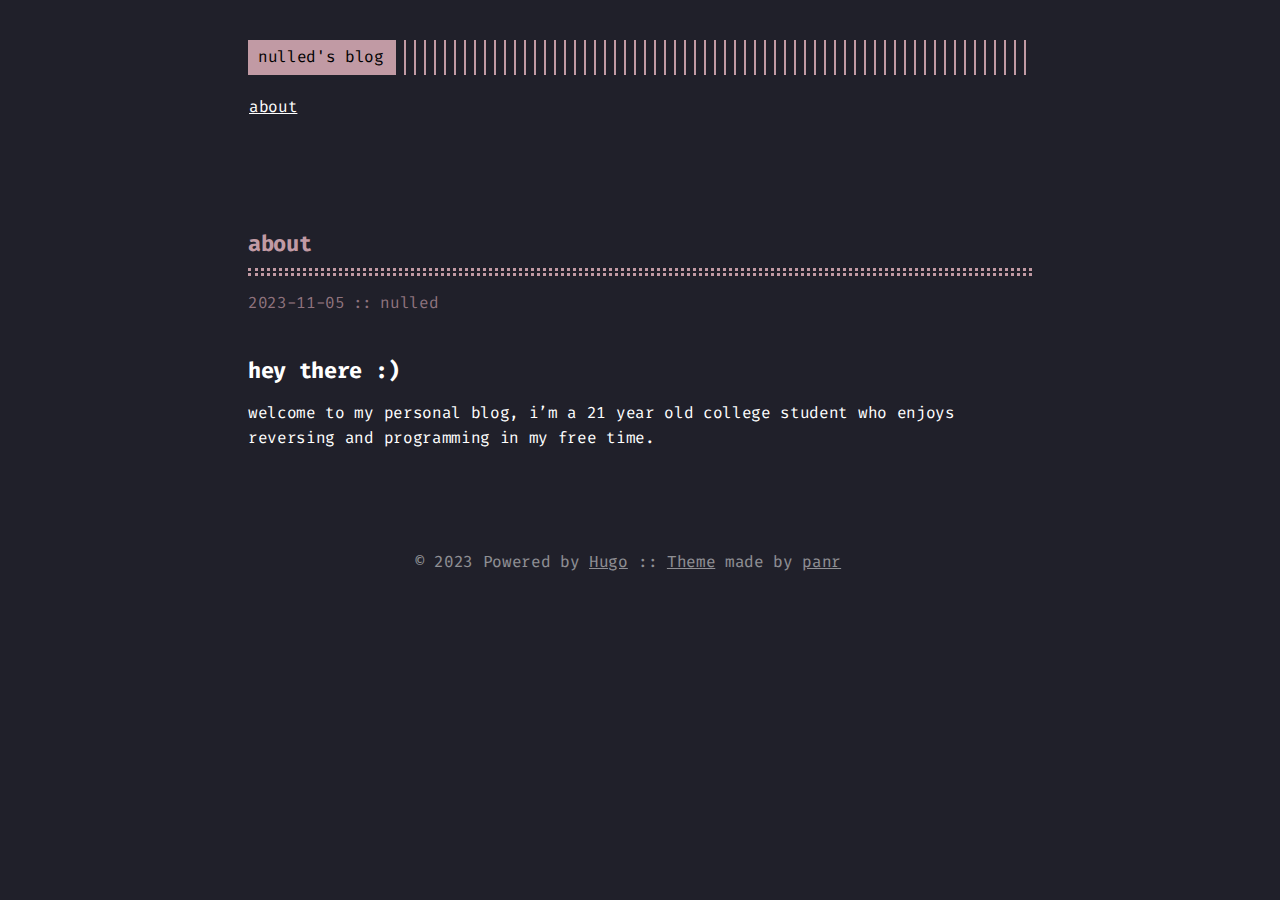
<file: about/index.html>
<!DOCTYPE html>
<html lang="en">
<head>
  
    <title>about :: nulled&#39;s blog</title>
  
  <meta http-equiv="content-type" content="text/html; charset=utf-8">
<meta name="viewport" content="width=device-width, initial-scale=1.0">
<meta name="description" content="hey there :) welcome to my personal blog, i&amp;rsquo;m a 21 year old college student who enjoys reversing and programming in my free time." />
<meta name="keywords" content="" />

  <meta name="robots" content="noodp" />

<link rel="canonical" href="https://nulledc0de.github.io/about/" />






  
  
  
  
  
  <link rel="stylesheet" href="https://nulledc0de.github.io/styles.css">







  <link rel="shortcut icon" href="https://nulledc0de.github.io/img/flower.png">



<meta name="twitter:card" content="summary" />



<meta property="og:locale" content="en" />
<meta property="og:type" content="article" />
<meta property="og:title" content="about">
<meta property="og:description" content="hey there :) welcome to my personal blog, i&amp;rsquo;m a 21 year old college student who enjoys reversing and programming in my free time." />
<meta property="og:url" content="https://nulledc0de.github.io/about/" />
<meta property="og:site_name" content="nulled&#39;s blog" />

  
    <meta property="og:image" content="https://nulledc0de.github.io/img/flower.png">
  

<meta property="og:image:width" content="1200">
<meta property="og:image:height" content="627">


  <meta property="article:published_time" content="2023-11-05 20:36:45 -0500 EST" />












</head>
<body class="pink">


<div class="container center headings--one-size">

  <header class="header">
  <div class="header__inner">
    <div class="header__logo">
      <a href="/">
  <div class="logo">
    nulled&#39;s blog
  </div>
</a>

    </div>
    
      <ul class="menu menu--mobile">
  <li class="menu__trigger">Menu&nbsp;▾</li>
  <li>
    <ul class="menu__dropdown">
      
        
          <li><a href="/about">about</a></li>
        
      
      
    </ul>
  </li>
</ul>

    
    
  </div>
  
    <nav class="navigation-menu">
  <ul class="navigation-menu__inner menu--desktop">
    
      
        
          <li><a href="/about" >about</a></li>
        
      
      
    
  </ul>
</nav>

  
</header>


  <div class="content">
    
<article class="post">
  <h1 class="post-title">
    <a href="https://nulledc0de.github.io/about/">about</a>
  </h1>
  <div class="post-meta"><time class="post-date">2023-11-05</time><span class="post-author">nulled</span></div>

  
  


  

  <div class="post-content"><div>
        <h1 id="hey-there-">hey there :)<a href="#hey-there-" class="hanchor" ariaLabel="Anchor">&#8983;</a> </h1>
<p>welcome to my personal blog, i&rsquo;m a 21 year old college student who enjoys reversing and programming in my free time.</p>

      </div></div>

  

  
    

  
</article>

  </div>

  
    <footer class="footer">
  <div class="footer__inner">
    
      <div class="copyright">
        <span>© 2023 Powered by <a href="https://gohugo.io">Hugo</a></span>
    
      <span>:: <a href="https://github.com/panr/hugo-theme-terminal" target="_blank">Theme</a> made by <a href="https://github.com/panr" target="_blank">panr</a></span>
      </div>
  </div>
</footer>






<script type="text/javascript" src="/bundle.min.js"></script>





  
</div>

</body>
</html>
</file>
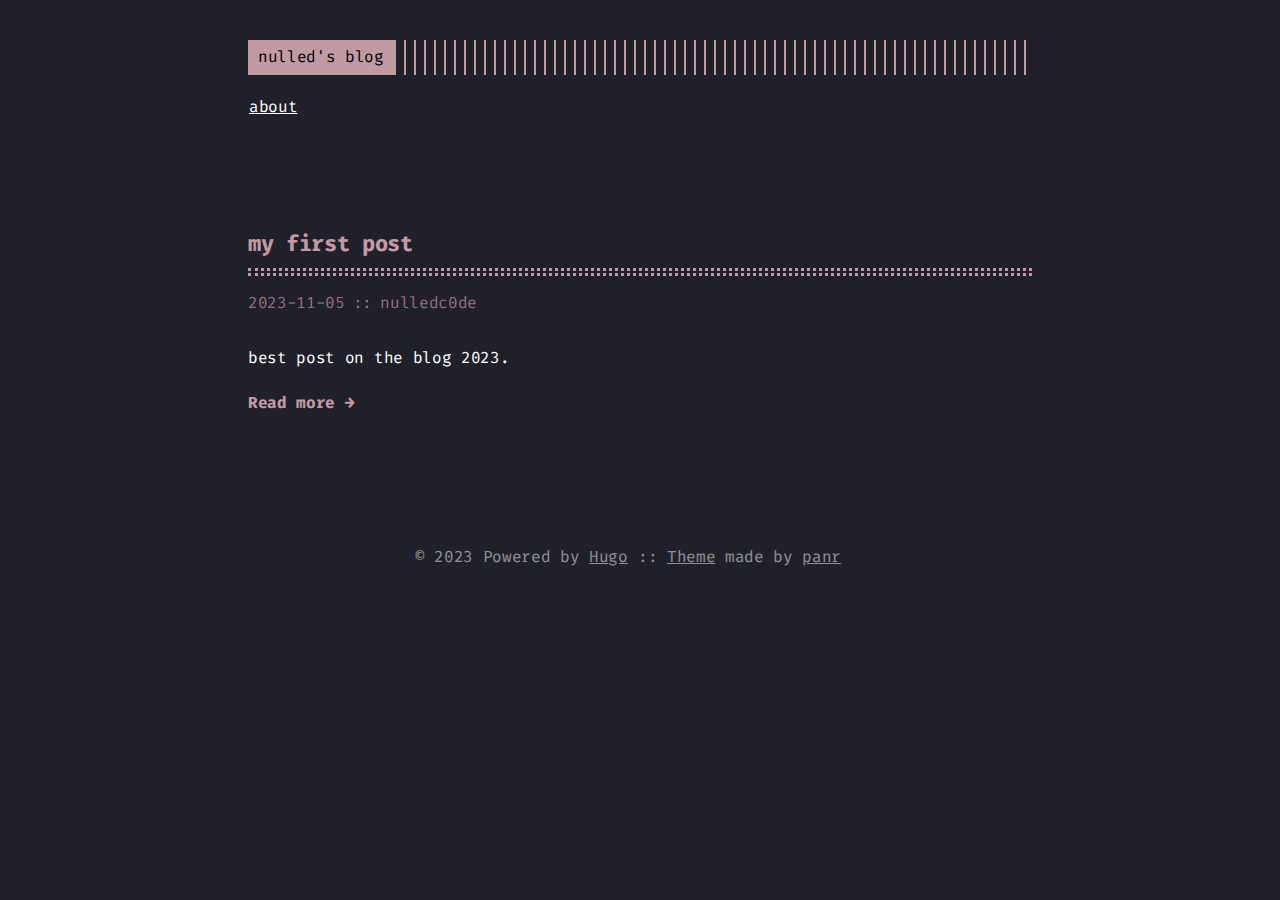
<file: page/1/index.html>
<!DOCTYPE html>
<html lang="en">
  <head>
    <title>https://nulledc0de.github.io/</title>
    <link rel="canonical" href="https://nulledc0de.github.io/">
    <meta name="robots" content="noindex">
    <meta charset="utf-8">
    <meta http-equiv="refresh" content="0; url=https://nulledc0de.github.io/">
  </head>
</html>
</file>
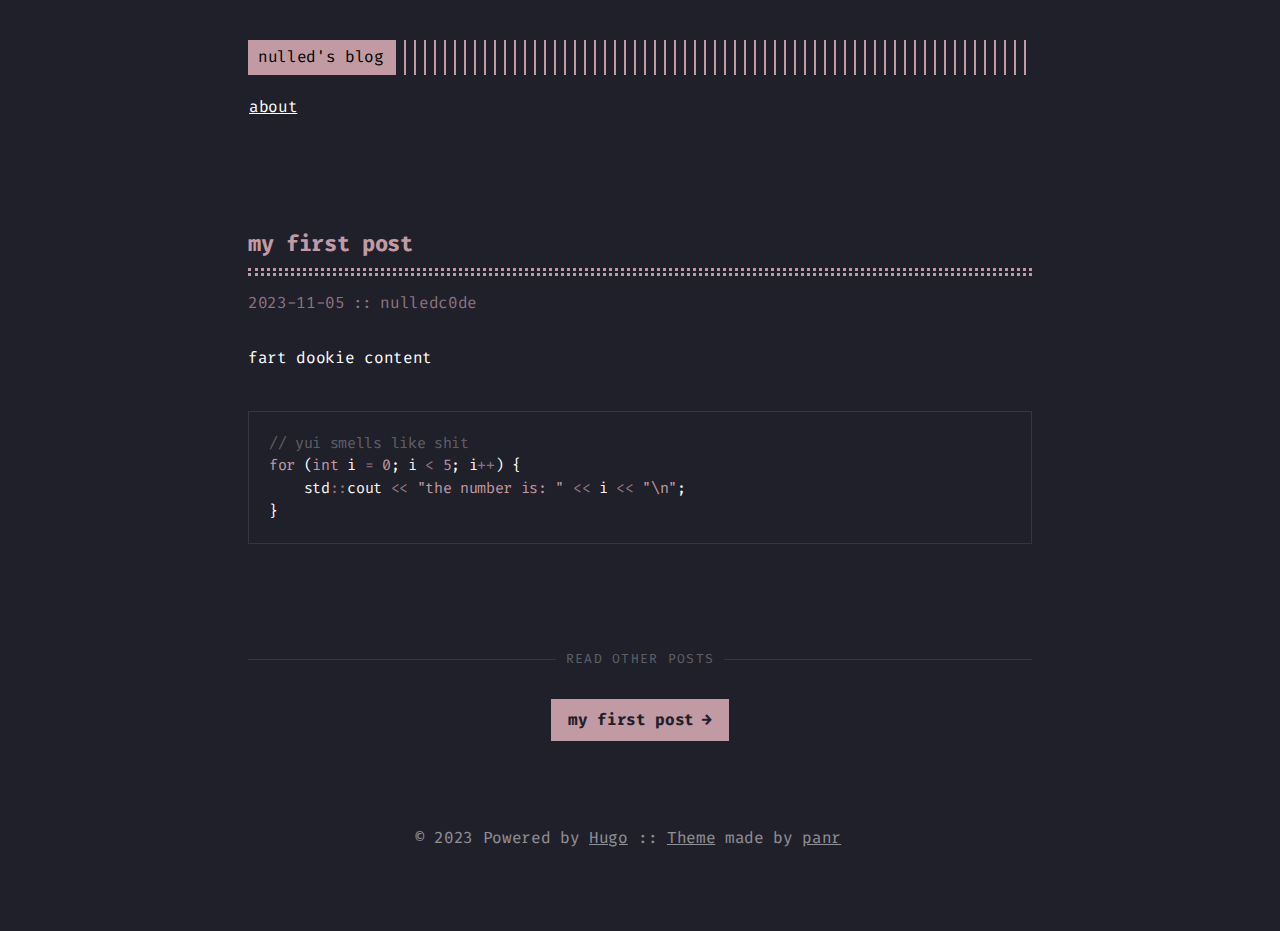
<file: posts/mypost-copy/index.html>
<!DOCTYPE html>
<html lang="en">
<head>
  
    <title>my first post :: nulled&#39;s blog</title>
  
  <meta http-equiv="content-type" content="text/html; charset=utf-8">
<meta name="viewport" content="width=device-width, initial-scale=1.0">
<meta name="description" content="best post on the blog 2023." />
<meta name="keywords" content="" />

  <meta name="robots" content="noodp" />

<link rel="canonical" href="https://nulledc0de.github.io/posts/mypost-copy/" />






  
  
  
  
  
  <link rel="stylesheet" href="https://nulledc0de.github.io/styles.css">







  <link rel="shortcut icon" href="https://nulledc0de.github.io/img/flower.png">



<meta name="twitter:card" content="summary" />



<meta property="og:locale" content="en" />
<meta property="og:type" content="article" />
<meta property="og:title" content="my first post">
<meta property="og:description" content="best post on the blog 2023." />
<meta property="og:url" content="https://nulledc0de.github.io/posts/mypost-copy/" />
<meta property="og:site_name" content="nulled&#39;s blog" />

  
    <meta property="og:image" content="https://nulledc0de.github.io/img/flower.png">
  

<meta property="og:image:width" content="1200">
<meta property="og:image:height" content="627">


  <meta property="article:published_time" content="2023-11-05 20:36:45 -0500 EST" />












</head>
<body class="pink">


<div class="container center headings--one-size">

  <header class="header">
  <div class="header__inner">
    <div class="header__logo">
      <a href="/">
  <div class="logo">
    nulled&#39;s blog
  </div>
</a>

    </div>
    
      <ul class="menu menu--mobile">
  <li class="menu__trigger">Menu&nbsp;▾</li>
  <li>
    <ul class="menu__dropdown">
      
        
          <li><a href="/about">about</a></li>
        
      
      
    </ul>
  </li>
</ul>

    
    
  </div>
  
    <nav class="navigation-menu">
  <ul class="navigation-menu__inner menu--desktop">
    
      
        
          <li><a href="/about" >about</a></li>
        
      
      
    
  </ul>
</nav>

  
</header>


  <div class="content">
    
<article class="post">
  <h1 class="post-title">
    <a href="https://nulledc0de.github.io/posts/mypost-copy/">my first post</a>
  </h1>
  <div class="post-meta"><time class="post-date">2023-11-05</time><span class="post-author">nulledc0de</span></div>

  
  


  

  <div class="post-content"><div>
        <p>fart dookie content</p>
<div class="highlight"><pre tabindex="0" style="color:#f8f8f2;background-color:#272822;-moz-tab-size:4;-o-tab-size:4;tab-size:4;"><code class="language-c++" data-lang="c++"><span style="display:flex;"><span><span style="color:#75715e">// yui smells like shit
</span></span></span><span style="display:flex;"><span><span style="color:#75715e"></span><span style="color:#66d9ef">for</span> (<span style="color:#66d9ef">int</span> i <span style="color:#f92672">=</span> <span style="color:#ae81ff">0</span>; i <span style="color:#f92672">&lt;</span> <span style="color:#ae81ff">5</span>; i<span style="color:#f92672">++</span>) {
</span></span><span style="display:flex;"><span>    std<span style="color:#f92672">::</span>cout <span style="color:#f92672">&lt;&lt;</span> <span style="color:#e6db74">&#34;the number is: &#34;</span> <span style="color:#f92672">&lt;&lt;</span> i <span style="color:#f92672">&lt;&lt;</span> <span style="color:#e6db74">&#34;</span><span style="color:#ae81ff">\n</span><span style="color:#e6db74">&#34;</span>;
</span></span><span style="display:flex;"><span>}
</span></span></code></pre></div>
      </div></div>

  
    
<div class="pagination">
    <div class="pagination__title">
        <span class="pagination__title-h">Read other posts</span>
        <hr />
    </div>
    <div class="pagination__buttons">
        
        
        <span class="button next">
            <a href="https://nulledc0de.github.io/posts/mypost/">
                <span class="button__text">my first post</span>
                <span class="button__icon">→</span>
            </a>
        </span>
        
    </div>
</div>

  

  
    

  
</article>

  </div>

  
    <footer class="footer">
  <div class="footer__inner">
    
      <div class="copyright">
        <span>© 2023 Powered by <a href="https://gohugo.io">Hugo</a></span>
    
      <span>:: <a href="https://github.com/panr/hugo-theme-terminal" target="_blank">Theme</a> made by <a href="https://github.com/panr" target="_blank">panr</a></span>
      </div>
  </div>
</footer>






<script type="text/javascript" src="/bundle.min.js"></script>





  
</div>

</body>
</html>
</file>
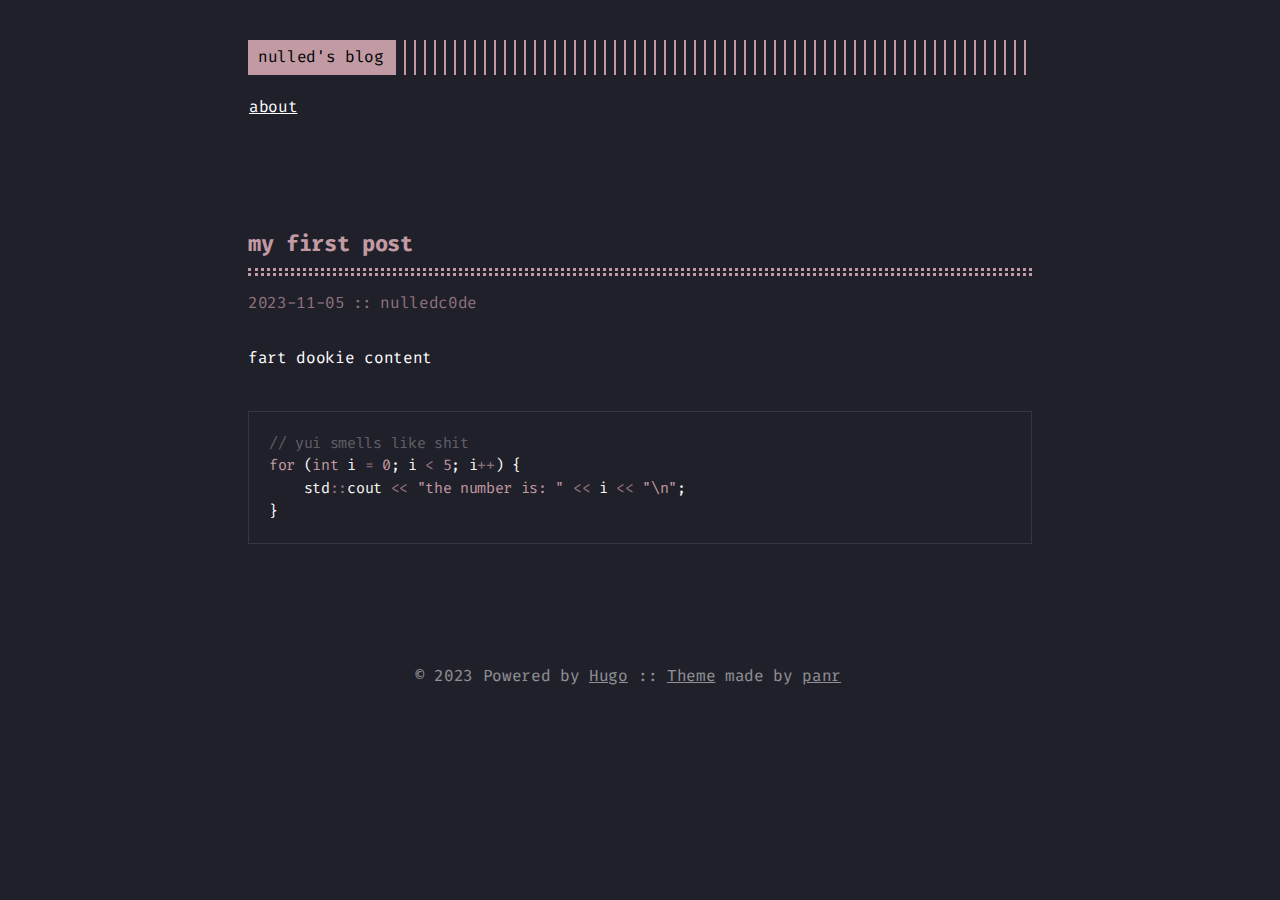
<file: posts/mypost/index.html>
<!DOCTYPE html>
<html lang="en">
<head>
  
    <title>my first post :: nulled&#39;s blog</title>
  
  <meta http-equiv="content-type" content="text/html; charset=utf-8">
<meta name="viewport" content="width=device-width, initial-scale=1.0">
<meta name="description" content="best post on the blog 2023." />
<meta name="keywords" content="" />

  <meta name="robots" content="noodp" />

<link rel="canonical" href="https://nulledc0de.github.io/posts/mypost/" />






  
  
  
  
  
  <link rel="stylesheet" href="https://nulledc0de.github.io/styles.css">







  <link rel="shortcut icon" href="https://nulledc0de.github.io/img/flower.png">



<meta name="twitter:card" content="summary" />



<meta property="og:locale" content="en" />
<meta property="og:type" content="article" />
<meta property="og:title" content="my first post">
<meta property="og:description" content="best post on the blog 2023." />
<meta property="og:url" content="https://nulledc0de.github.io/posts/mypost/" />
<meta property="og:site_name" content="nulled&#39;s blog" />

  
    <meta property="og:image" content="https://nulledc0de.github.io/img/flower.png">
  

<meta property="og:image:width" content="1200">
<meta property="og:image:height" content="627">


  <meta property="article:published_time" content="2023-11-05 20:36:45 -0500 EST" />












</head>
<body class="pink">


<div class="container center headings--one-size">

  <header class="header">
  <div class="header__inner">
    <div class="header__logo">
      <a href="/">
  <div class="logo">
    nulled&#39;s blog
  </div>
</a>

    </div>
    
      <ul class="menu menu--mobile">
  <li class="menu__trigger">Menu&nbsp;▾</li>
  <li>
    <ul class="menu__dropdown">
      
        
          <li><a href="/about">about</a></li>
        
      
      
    </ul>
  </li>
</ul>

    
    
  </div>
  
    <nav class="navigation-menu">
  <ul class="navigation-menu__inner menu--desktop">
    
      
        
          <li><a href="/about" >about</a></li>
        
      
      
    
  </ul>
</nav>

  
</header>


  <div class="content">
    
<article class="post">
  <h1 class="post-title">
    <a href="https://nulledc0de.github.io/posts/mypost/">my first post</a>
  </h1>
  <div class="post-meta"><time class="post-date">2023-11-05</time><span class="post-author">nulledc0de</span></div>

  
  


  

  <div class="post-content"><div>
        <p>fart dookie content</p>
<div class="highlight"><pre tabindex="0" style="color:#f8f8f2;background-color:#272822;-moz-tab-size:4;-o-tab-size:4;tab-size:4;"><code class="language-c++" data-lang="c++"><span style="display:flex;"><span><span style="color:#75715e">// yui smells like shit
</span></span></span><span style="display:flex;"><span><span style="color:#75715e"></span><span style="color:#66d9ef">for</span> (<span style="color:#66d9ef">int</span> i <span style="color:#f92672">=</span> <span style="color:#ae81ff">0</span>; i <span style="color:#f92672">&lt;</span> <span style="color:#ae81ff">5</span>; i<span style="color:#f92672">++</span>) {
</span></span><span style="display:flex;"><span>    std<span style="color:#f92672">::</span>cout <span style="color:#f92672">&lt;&lt;</span> <span style="color:#e6db74">&#34;the number is: &#34;</span> <span style="color:#f92672">&lt;&lt;</span> i <span style="color:#f92672">&lt;&lt;</span> <span style="color:#e6db74">&#34;</span><span style="color:#ae81ff">\n</span><span style="color:#e6db74">&#34;</span>;
</span></span><span style="display:flex;"><span>}
</span></span></code></pre></div>
      </div></div>

  
    
  

  
    

  
</article>

  </div>

  
    <footer class="footer">
  <div class="footer__inner">
    
      <div class="copyright">
        <span>© 2023 Powered by <a href="https://gohugo.io">Hugo</a></span>
    
      <span>:: <a href="https://github.com/panr/hugo-theme-terminal" target="_blank">Theme</a> made by <a href="https://github.com/panr" target="_blank">panr</a></span>
      </div>
  </div>
</footer>






<script type="text/javascript" src="/bundle.min.js"></script>





  
</div>

</body>
</html>
</file>
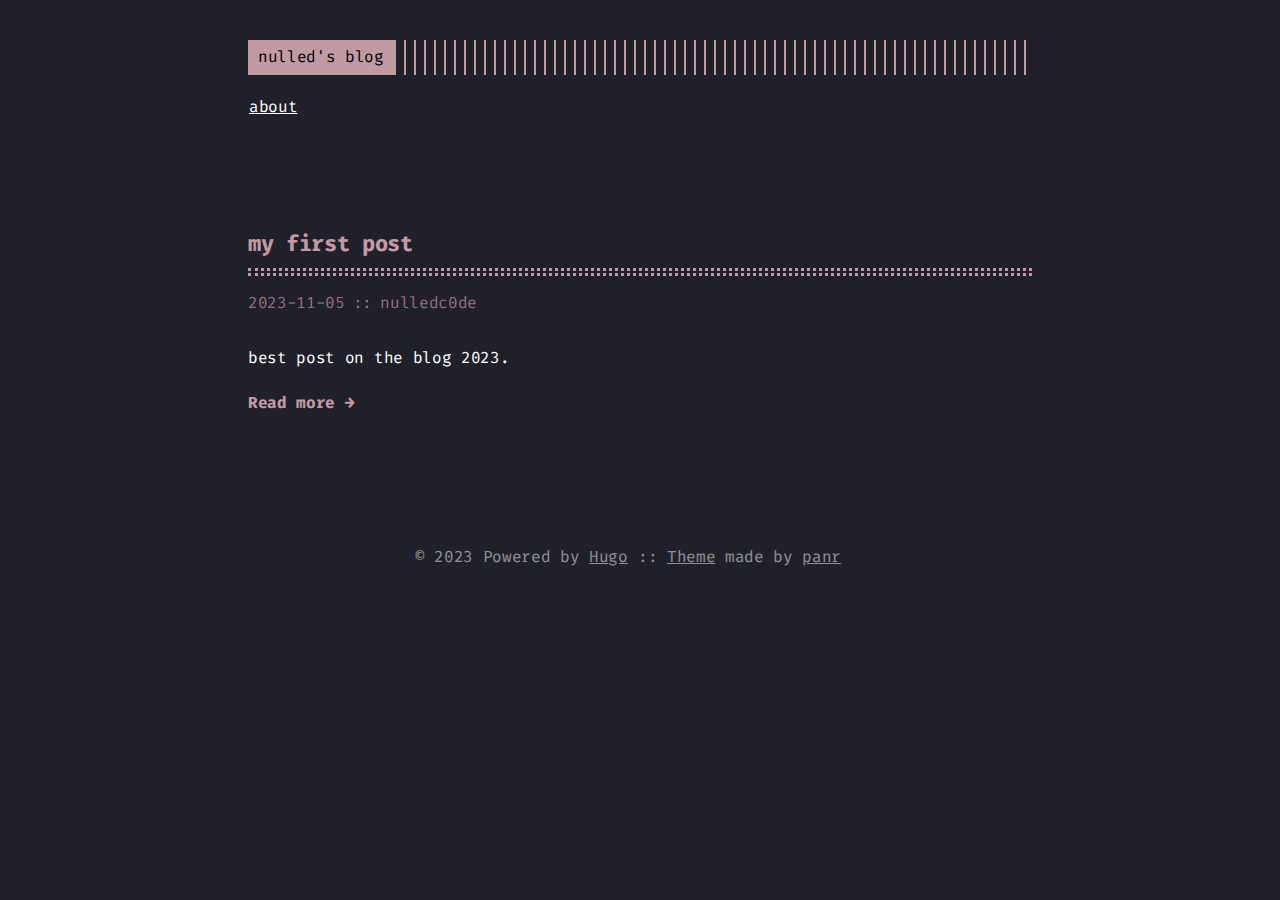
<file: posts/page/1/index.html>
<!DOCTYPE html>
<html lang="en">
  <head>
    <title>https://nulledc0de.github.io/posts/</title>
    <link rel="canonical" href="https://nulledc0de.github.io/posts/">
    <meta name="robots" content="noindex">
    <meta charset="utf-8">
    <meta http-equiv="refresh" content="0; url=https://nulledc0de.github.io/posts/">
  </head>
</html>
</file>
